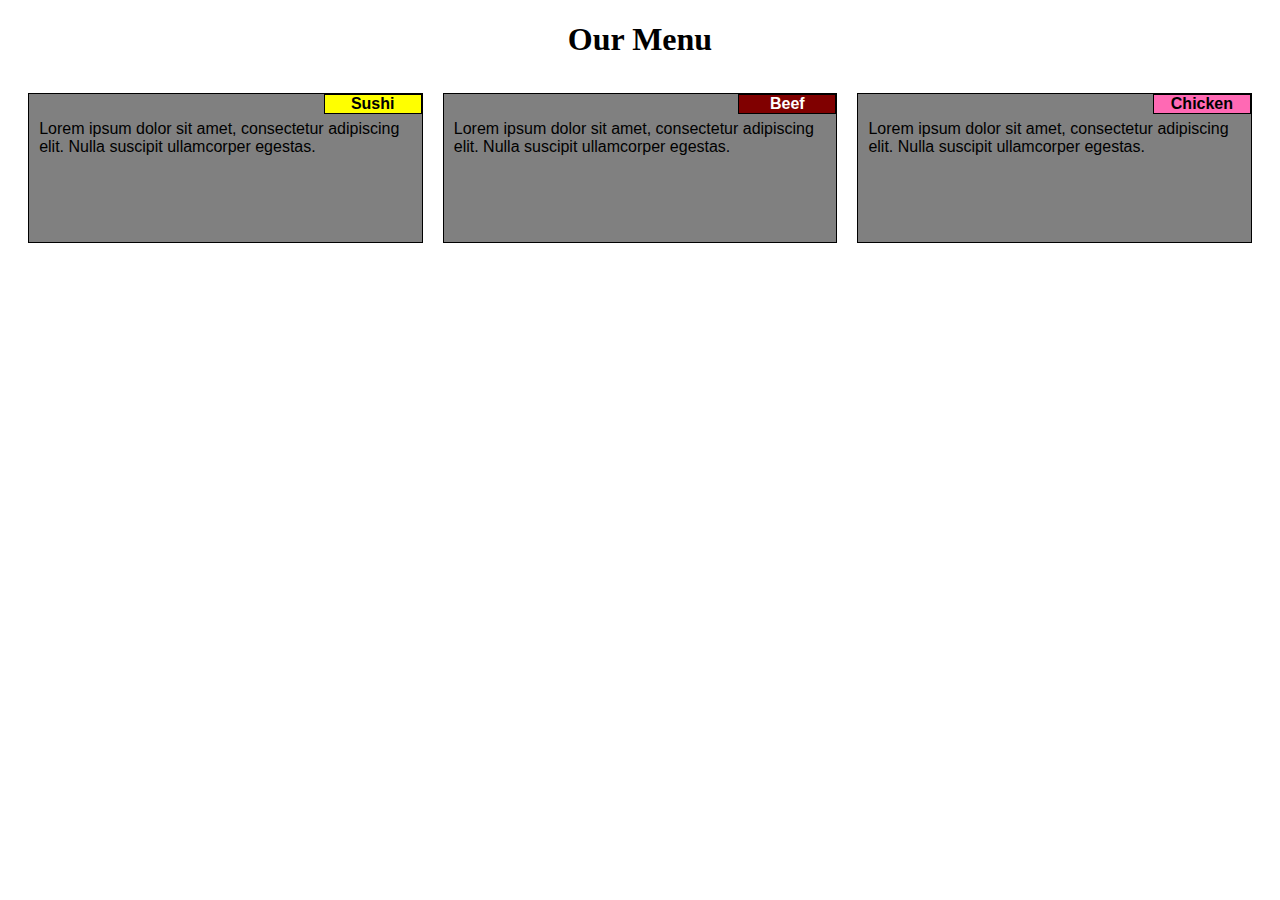
<file: module2-solution/index.html>
<!DOCTYPE html>
<html>
<head>
<meta charset="utf-8">
<meta name="viewport" content="width=device-width, initial-scale=1">
<title>Module2-answer</title>
<link rel="stylesheet" href="css/module2-solution.css">
</head>
<body>
<h1>Our Menu</h1>

<div class="row">
  <div class="col-lg-4 col-md-6 col-sm-12">
      <div>
        <section id="section1"> Chicken </section>
      <p>Lorem ipsum dolor sit amet, consectetur adipiscing elit. Nulla suscipit ullamcorper egestas.</p>
      </div>
    </div>
  <div class="col-lg-4 col-md-6 col-sm-12">
      <div>
        <section id="section2"> Beef </section>
        <p>Lorem ipsum dolor sit amet, consectetur adipiscing elit. Nulla suscipit ullamcorper egestas.</p>
      </div>
    </div>
  <div class="col-lg-4 col-md-6 col-sm-12">
      <div>
        <section id="section3"> Sushi </section>
        <p>Lorem ipsum dolor sit amet, consectetur adipiscing elit. Nulla suscipit ullamcorper egestas.</p></div>
      </div>
</div>

</body>
</html>
</file>
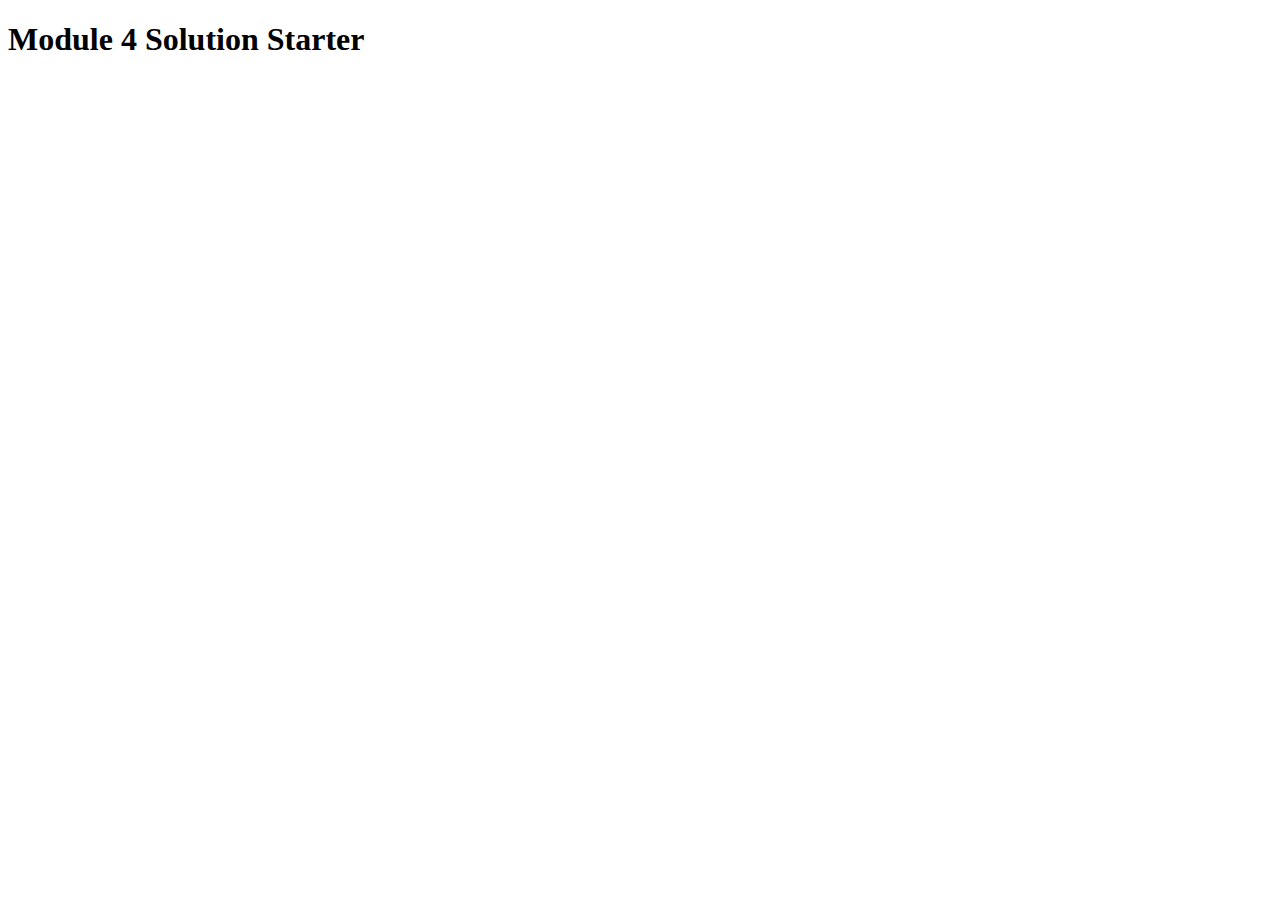
<file: module4-solution/index.html>
<!DOCTYPE html>
<html>
<head>
  <meta charset="utf-8">
  <title>Module 4 Solution Starter</title>
  <script>
    var names = []; // DO NOT REMOVE
  </script>
  <script src="SpeakHello.js"></script>
  <script src="SpeakGoodBye.js"></script>
  <script src="script.js"></script>
</head>
<body>
  <h1>Module 4 Solution Starter</h1>
</body>
</html>
</file>
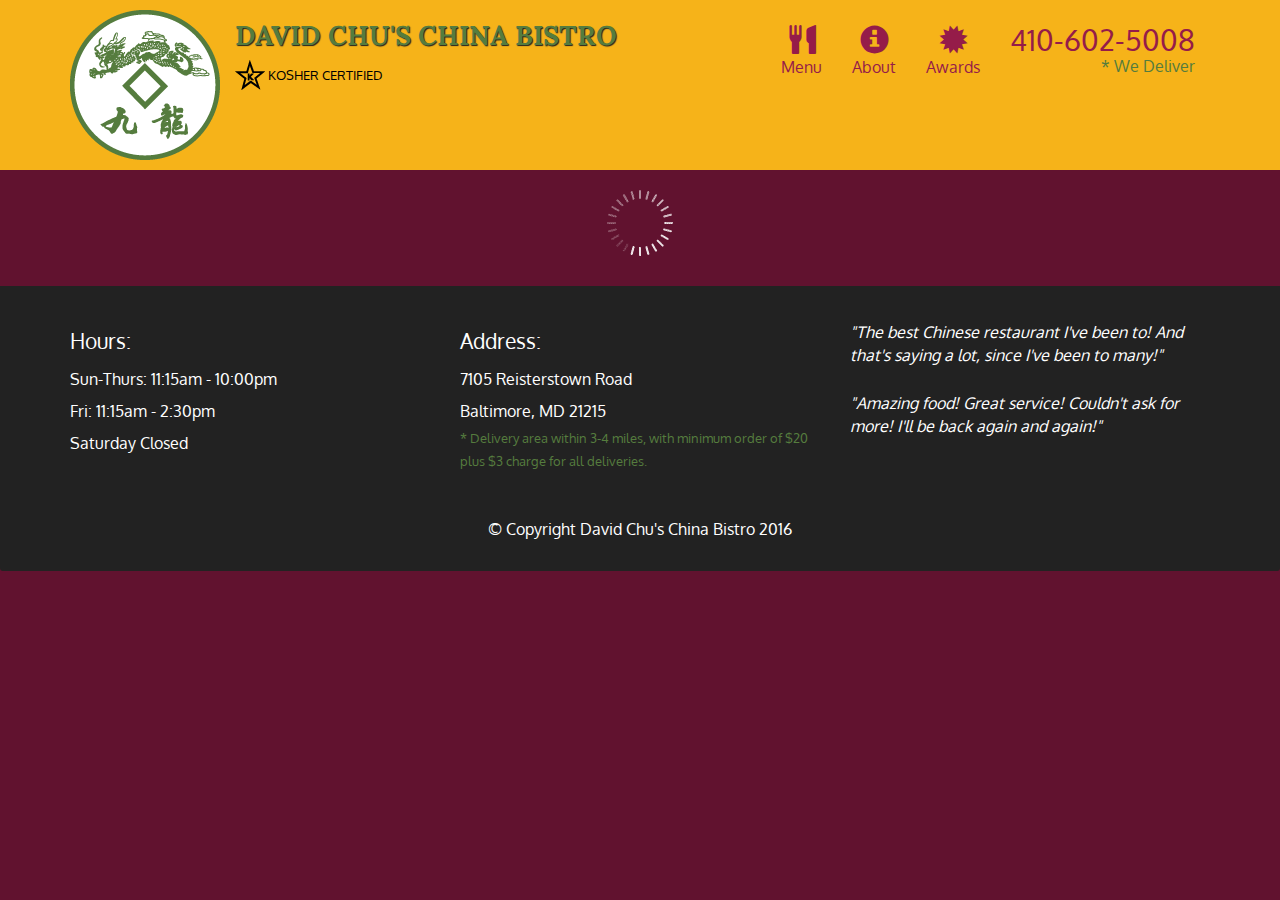
<file: module5-solution/index.html>
<!doctype html>
<html lang="en">
  <head>
    <meta charset="utf-8">
    <meta http-equiv="X-UA-Compatible" content="IE=edge">
    <meta name="viewport" content="width=device-width, initial-scale=1">
    <title>David Chu's China Bistro</title>
    <link rel="stylesheet" href="css/bootstrap.min.css">
    <link rel="stylesheet" href="css/styles.css">
    <link href='https://fonts.googleapis.com/css?family=Oxygen:400,300,700' rel='stylesheet' type='text/css'>
    <link href='https://fonts.googleapis.com/css?family=Lora' rel='stylesheet' type='text/css'>
  </head>
<body>
  <header>
    <nav id="header-nav" class="navbar navbar-default">
      <div class="container">
        <div class="navbar-header">
          <a href="index.html" class="pull-left visible-md visible-lg">
            <div id="logo-img" alt="Logo image"></div>
          </a>

          <div class="navbar-brand">
            <a href="index.html"><h1>David Chu's China Bistro</h1></a>
            <p>
              <img src="images/star-k-logo.png" alt="Kosher certification">
              <span>Kosher Certified</span>
            </p>
          </div>

          <button id="navbarToggle" type="button" class="navbar-toggle collapsed" data-toggle="collapse" data-target="#collapsable-nav" aria-expanded="false">
            <span class="sr-only">Toggle navigation</span>
            <span class="icon-bar"></span>
            <span class="icon-bar"></span>
            <span class="icon-bar"></span>
          </button>
        </div>
        
        <div id="collapsable-nav" class="collapse navbar-collapse">
           <ul id="nav-list" class="nav navbar-nav navbar-right">
            <li id="navHomeButton" class="visible-xs active">
              <a href="index.html">
                <span class="glyphicon glyphicon-home"></span> Home</a>
            </li>
            <li id="navMenuButton">
              <a href="#" onclick="$dc.loadMenuCategories();">
                <span class="glyphicon glyphicon-cutlery"></span><br class="hidden-xs"> Menu</a>
            </li>
            <li>
              <a href="#">
                <span class="glyphicon glyphicon-info-sign"></span><br class="hidden-xs"> About</a>
            </li>
            <li>
              <a href="#">
                <span class="glyphicon glyphicon-certificate"></span><br class="hidden-xs"> Awards</a>
            </li>
            <li id="phone" class="hidden-xs">
              <a href="tel:410-602-5008">
                <span>410-602-5008</span></a><div>* We Deliver</div>
            </li>
          </ul><!-- #nav-list -->
        </div><!-- .collapse .navbar-collapse -->
      </div><!-- .container -->
    </nav><!-- #header-nav -->
  </header>

  <div id="call-btn" class="visible-xs">
    <a class="btn" href="tel:410-602-5008">
    <span class="glyphicon glyphicon-earphone"></span>
    410-602-5008
    </a>
  </div>
  <div id="xs-deliver" class="text-center visible-xs">* We Deliver</div>

  <div id="main-content" class="container"></div>

  <footer class="panel-footer">
    <div class="container">
      <div class="row">
        <section id="hours" class="col-sm-4">
          <span>Hours:</span><br>
          Sun-Thurs: 11:15am - 10:00pm<br>
          Fri: 11:15am - 2:30pm<br>
          Saturday Closed
          <hr class="visible-xs">
        </section>
        <section id="address" class="col-sm-4">
          <span>Address:</span><br>
          7105 Reisterstown Road<br>
          Baltimore, MD 21215
          <p>* Delivery area within 3-4 miles, with minimum order of $20 plus $3 charge for all deliveries.</p>
          <hr class="visible-xs">
        </section>
        <section id="testimonials" class="col-sm-4">
          <p>"The best Chinese restaurant I've been to! And that's saying a lot, since I've been to many!"</p>
          <p>"Amazing food! Great service! Couldn't ask for more! I'll be back again and again!"</p>
        </section>
      </div>
      <div class="text-center">&copy; Copyright David Chu's China Bistro 2016</div>
    </div>
  </footer>

  <!-- jQuery (Bootstrap JS plugins depend on it) -->
  <script src="js/jquery-2.1.4.min.js"></script>
  <script src="js/bootstrap.min.js"></script>
  <script src="js/ajax-utils.js"></script>
  <script src="js/script.js"></script>
</body>
</html>
</file>
<file: module2-solution/css/module2-solution.css>
/********** Base styles **********/
* {
  box-sizing: border-box;
}
h1 {
  margin-bottom: 15px;
  text-align: center;
  font-weight: bold;
}

div > div {
    padding: 10px;
    position: relative;
}

div > div > div {
    border: 1px solid black;
    background-color: grey;
    padding: 10px;
    width: 100%;
    height: 150px;
    font-family: Helvetica;
    color: black;
}


section {
    position: absolute;
    border: 1px solid black;
    width: 25%;
    top:0px;
    left:75%;
    text-align: center;
    font-weight: bold;
}

#section1 {
background-color: hotpink;
}

#section2 {
background-color: maroon;
color: white;
}

#section3 {
background-color: yellow;
}


/* Simple Responsive Framework. */
.row {
  width: 100%;
  padding: 10px;
}

/********** Mobile View **********/
@media (max-width: 767px) {
  .col-sm-1, .col-sm-2, .col-sm-3, .col-sm-4, .col-sm-5, .col-sm-6, .col-sm-7, .col-sm-8, .col-sm-9, .col-sm-10, .col-sm-11, .col-sm-12 {
    float: right;
  }
  .col-sm-1 {
    width: 8.33%;
  }
  .col-sm-2 {
    width: 16.66%;
  }
  .col-sm-3 {
    width: 25%;
  }
  .col-sm-4 {
    width: 33.33%;
  }
  .col-sm-5 {
    width: 41.66%;
  }
  .col-sm-6 {
    width: 50%;
  }
  .col-sm-7 {
    width: 58.33%;
  }
  .col-sm-8 {
    width: 66.66%;
  }
  .col-sm-9 {
    width: 74.99%;
  }
  .col-sm-10 {
    width: 83.33%;
  }
  .col-sm-11 {
    width: 91.66%;
  }
  .col-sm-12 {
    width: 100%;
  }

}

/********** Tablet View **********/
@media (min-width: 768px) and (max-width: 991px) {
  .col-md-1, .col-md-2, .col-md-3, .col-md-4, .col-md-5, .col-md-6, .col-md-7, .col-md-8, .col-md-9, .col-md-10, .col-md-11, .col-md-12 {
    float: right;
    
  }

/* Tablet View has the third section in second row that takes up entire row */
  div:nth-child(3) {
    width:100%; 
}
  .col-md-1 {
    width: 8.33%;
  }
  .col-md-2 {
    width: 16.66%;
  }
  .col-md-3 {
    width: 25%;
  }
  .col-md-4 {
    width: 33.33%;
  }
  .col-md-5 {
    width: 41.66%;
  }
  .col-md-6 {
    width: 50%;
  }
  .col-md-7 {
    width: 58.33%;
  }
  .col-md-8 {
    width: 66.66%;
  }
  .col-md-9 {
    width: 74.99%;
  }
  .col-md-10 {
    width: 83.33%;
  }
  .col-md-11 {
    width: 91.66%;
  }
  .col-md-12 {
    width: 100%;
  }
}

/********** Desktop View **********/
@media (min-width: 992px)  {
  .col-lg-1, .col-lg-2, .col-lg-3, .col-lg-4, .col-lg-5, .col-lg-6, .col-lg-7, .col-lg-8, .col-lg-9, .col-lg-10, .col-lg-11, .col-lg-12 {
    float: right;
    
  }
  .col-lg-1 {
    width: 8.33%;
  }
  .col-lg-2 {
    width: 16.66%;
  }
  .col-lg-3 {
    width: 25%;
  }
  .col-lg-4 {
    width: 33.33%;
  }
  .col-lg-5 {
    width: 41.66%;
  }
  .col-lg-6 {
    width: 50%;
  }
  .col-lg-7 {
    width: 58.33%;
  }
  .col-lg-8 {
    width: 66.66%;
  }
  .col-lg-9 {
    width: 74.99%;
  }
  .col-lg-10 {
    width: 83.33%;
  }
  .col-lg-11 {
    width: 91.66%;
  }
  .col-lg-12 {
    width: 100%;
  }
}
</file>
<file: module5-solution/css/styles.css>
body {
  font-size: 16px;
  color: #fff;
  background-color: #61122f;
  font-family: 'Oxygen', sans-serif;
}

/** HEADER **/
#header-nav {
  background-color: #f6b319;
  border-radius: 0;
  border: 0;
}

#logo-img {
  background: url('../images/restaurant-logo_large.png') no-repeat;
  width: 150px;
  height: 150px;
  margin: 10px 15px 10px 0;
}

.navbar-brand {
  padding-top: 25px;
}
.navbar-brand h1 { /* Restaurant name */
  font-family: 'Lora', serif;
  color: #557c3e;
  font-size: 1.5em;
  text-transform: uppercase;
  font-weight: bold;
  text-shadow: 1px 1px 1px #222;
  margin-top: 0;
  margin-bottom: 0;
  line-height: .75;
}
.navbar-brand a:hover, .navbar-brand a:focus {
  text-decoration: none;
}
.navbar-brand p { /* Kosher cert */
  color: #000;
  text-transform: uppercase;
  font-size: .7em;
  margin-top: 15px;
}
.navbar-brand p span { /* Star-K */
  vertical-align: middle;
}

#nav-list {
  margin-top: 10px;
}
#nav-list a {
  color: #951C49;
  text-align: center;
}
#nav-list a:hover {
  background: #E7E7E7;
}
#nav-list a span {
  font-size: 1.8em;
}

#phone {
  margin-top: 5px;
}
#phone a { /* Phone number */
  text-align: right;
  padding-bottom: 0;
}
#phone div { /* We Deliver */
  color: #557c3e;
  text-align: right;
  padding-right: 15px;
}

.navbar-header button.navbar-toggle, .navbar-header .icon-bar {
  border: 1px solid #61122f;
}
.navbar-header button.navbar-toggle {
  clear: both;
  margin-top: -30px;
}
/* END HEADER */

/* FOOTER */
.panel-footer {
  margin-top: 30px;
  padding-top: 35px;
  padding-bottom: 30px;
  background-color: #222;
  border-top: 0;
}
.panel-footer div.row {
  margin-bottom: 35px;
}
#hours, #address {
  line-height: 2;
}
#hours > span, #address > span {
  font-size: 1.3em;
}
#address p {
  color: #557c3e;
  font-size: .8em;
  line-height: 1.8;
}
#testimonials {
  font-style: italic;
}
#testimonials p:nth-child(2) {
  margin-top: 25px;
}
/* END FOOTER */



/* HOME PAGE */
.container .jumbotron {
  box-shadow: 0 0 50px #3F0C1F;
  border: 2px solid #3F0C1F;
}

#menu-tile, #specials-tile, #map-tile {
  height: 250px;
  width: 100%;
  margin-bottom: 15px;
  position: relative;
  border: 2px solid #3F0C1F;
  overflow: hidden;
}
#menu-tile:hover, #specials-tile:hover, #map-tile:hover {
  box-shadow: 0 1px 5px 1px #cccccc;
}
#menu-tile {
  background: url('../images/menu-tile.jpg') no-repeat;
  background-position: center;
}
#specials-tile {
  background: url('../images/specials-tile.jpg') no-repeat;
  background-position: center;
}
#menu-tile span, #specials-tile span, #map-tile span {
  position: absolute;
  bottom: 0;
  right: 0;
  width: 100%;
  text-align: center;
  font-size: 1.6em;
  text-transform: uppercase;
  background-color: #000;
  color: #fff;
  opacity: .8;
}
/* END HOME PAGE */

/* MENU CATEGORIES PAGE */
.category-tile { 
  position: relative;
  border: 2px solid #3F0C1F;
  overflow: hidden;
  width: 200px;
  height: 200px;
  margin: 0 auto 15px;
}
.category-tile span {
  position: absolute;
  bottom: 0;
  right: 0;
  width: 100%;
  text-align: center;
  font-size: 1.2em;
  text-transform: uppercase;
  background-color: #000;
  color: #fff;
  opacity: .8;
}
.category-tile:hover {
  box-shadow: 0 1px 5px 1px #cccccc;
}

#menu-categories-title + div {
  margin-bottom: 50px;
}
/* END MENU CATEGORIES PAGE */

/* SINGLE CATEGORY PAGE */
.menu-item-tile {
  margin-bottom: 25px;
}
.menu-item-tile hr {
  width: 80%;
}
.menu-item-tile .menu-item-price {
  font-size: 1.1em;
  text-align: right;
  margin-top: -15px;
  margin-right: -15px;
}
.menu-item-tile .menu-item-price span {
  font-size: .6em;
}
.menu-item-photo {
  position: relative;
  border: 2px solid #3F0C1F; 
  overflow: hidden;
  padding: 0;
  margin-right: -15px;
  margin-left: auto;
  margin-bottom: 20px;
  max-width: 250px;
}
.menu-item-photo div {
  position: absolute;
  bottom: 0;
  right: 0;
  width: 80px;
  background-color: #557c3e;
  text-align: center;
}
.menu-item-description {
  padding-right: 30px;
}
h3.menu-item-title {
  margin: 0 0 10px;
}
.menu-item-details {
  font-size: .9em;
  font-style: italic;
}
/* END SINGLE CATEGORY PAGE */


/********** Large devices only **********/
@media (min-width: 1200px) {
  .container .jumbotron {
    background: url('../images/jumbotron_1200.jpg') no-repeat;
    height: 675px;
  }
}

/********** Medium devices only **********/
@media (min-width: 992px) and (max-width: 1199px) {
  /* Header */
  #logo-img {
    background: url('../images/restaurant-logo_medium.png') no-repeat;
    width: 100px;
    height: 100px;
    margin: 5px 5px 5px 0;
  }
  /* End Header */

  /* Home Page */
  .container .jumbotron {
    background: url('../images/jumbotron_992.jpg') no-repeat;
    height: 558px;
  }
  /* End Home Page */
}

/********** Small devices only **********/
@media (min-width: 768px) and (max-width: 991px) {
  /* Home Page */
  .container .jumbotron {
    background: url('../images/jumbotron_768.jpg') no-repeat;
    height: 432px;
  }
  /* End Home Page */
}

/********** Extra small devices only **********/
@media (max-width: 767px) {
  /* Header */
  .navbar-brand {
    padding-top: 10px;
    height: 80px;
  }
  .navbar-brand h1 { /* Restaurant name */
    padding-top: 10px;
    font-size: 5vw; /* 1vw = 1% of viewport width */
  }
  .navbar-brand p { /* Kosher cert */
    font-size: .6em;
    margin-top: 12px;
  }
  .navbar-brand p img { /* Star-K */
    height: 20px;
  }

  #collapsable-nav a { /* Collapsed nav menu text */
    font-size: 1.2em;
  }
  #collapsable-nav a span { /* Collapsed nav menu glyph */
    font-size: 1em;
    margin-right: 5px;
  }

  #call-btn > a {
    font-size: 1.5em;
    display: block;
    margin: 0 20px;
    padding: 10px;
    border: 2px solid #fff;
    background-color: #f6b319;
    color: #951c49;
  }
  #xs-deliver {
    margin-top: 5px;
    font-size: .7em;
    letter-spacing: .1em;
    text-transform: uppercase;
  }
  /* End Header */

  /* Footer */
  .panel-footer section {
    margin-bottom: 30px;
    text-align: center;
  }
  .panel-footer section:nth-child(3) {
    margin-bottom: 0; /* margin already exists on the whole row */
  }
  .panel-footer section hr {
    width: 50%;
  }
  /* End Footer */

  /* Home Page */
  .container .jumbotron {
    margin-top: 30px;
    padding: 0;
  }
  #menu-tile, #specials-tile {
    width: 360px;
    margin: 0 auto 15px;
  }

  .menu-item-photo {
    margin-right: auto;
  }
  .menu-item-tile .menu-item-price {
    text-align: center;
  }
  .menu-item-description {
    text-align: center;;
  }
}


/********** Super extra small devices Only :-) (e.g., iPhone 4) **********/
@media (max-width: 479px) {
  /* Header */
  .navbar-brand h1 { /* Restaurant name */
    padding-top: 5px;
    font-size: 6vw;
  }
  /* End Header */
  
  /* Home page */
  #menu-tile, #specials-tile {
    width: 280px;
    margin: 0 auto 15px;
  }

  .col-xxs-12 {
    position: relative;
    min-height: 1px;
    padding-right: 15px;
    padding-left: 15px;
    float: left;
    width: 100%;
  }
}
</file>
